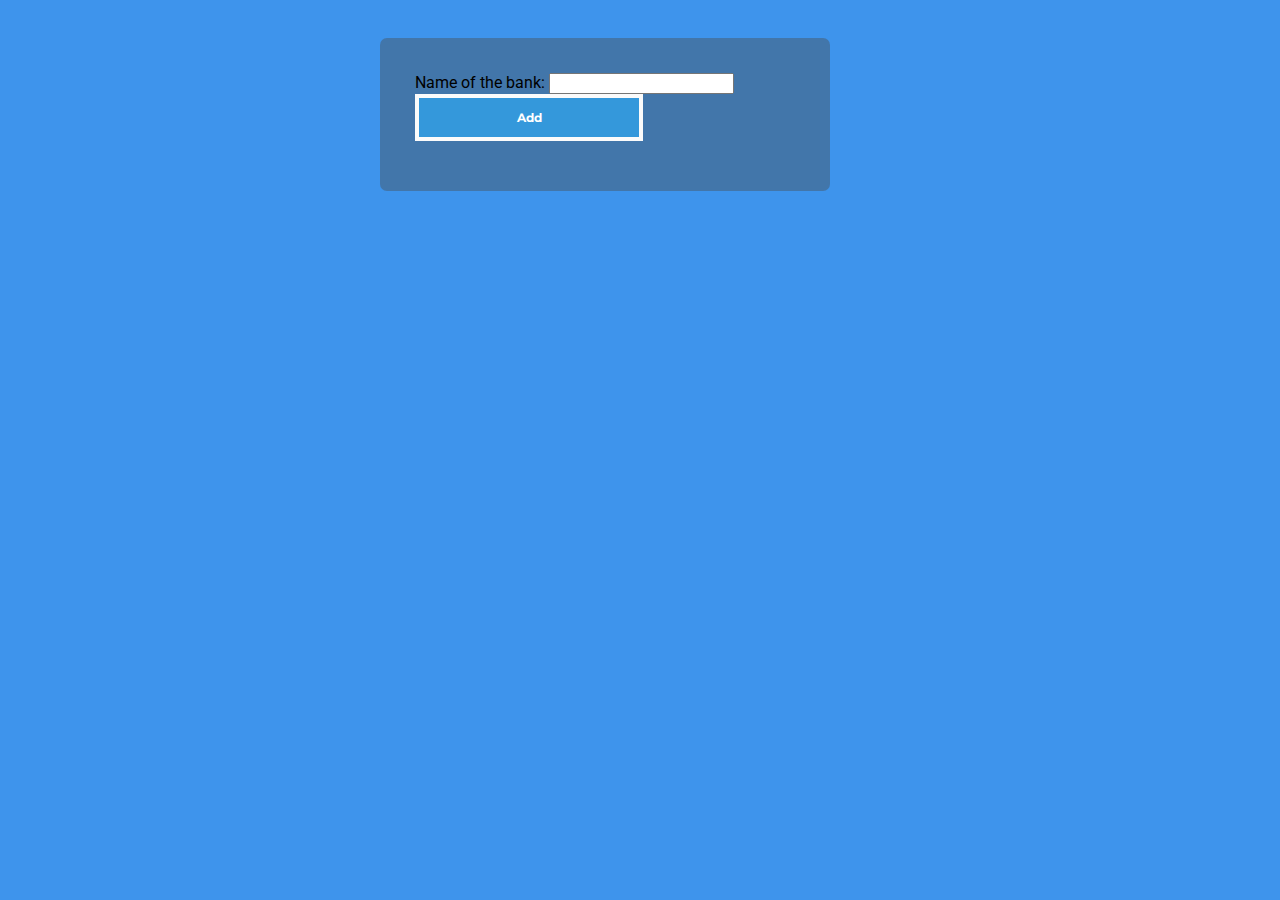
<file: src/main/resources/templates/banks/addBank.html>
<!DOCTYPE html>
<html xmlns:th="http://www.thymeleaf.org">
<head>
    <meta charset="UTF-8">
    <link rel="stylesheet" href="../../static/css/main.css" th:href="@{/css/main.css}">
    <title>New Bank</title>
</head>
<body>
<div id="form-main">
    <div id="form-div">
        <form th:action="@{/addBank}"
              th:object="${bank}" method="post" class="form" id="form1">
            Name of the bank:
            <input type="text" th:field="*{name}"  required/>
            <input type="submit" value="Add" id="button-blue" />
        </form>
    </div>
</div>
</body>
</html>
</file>
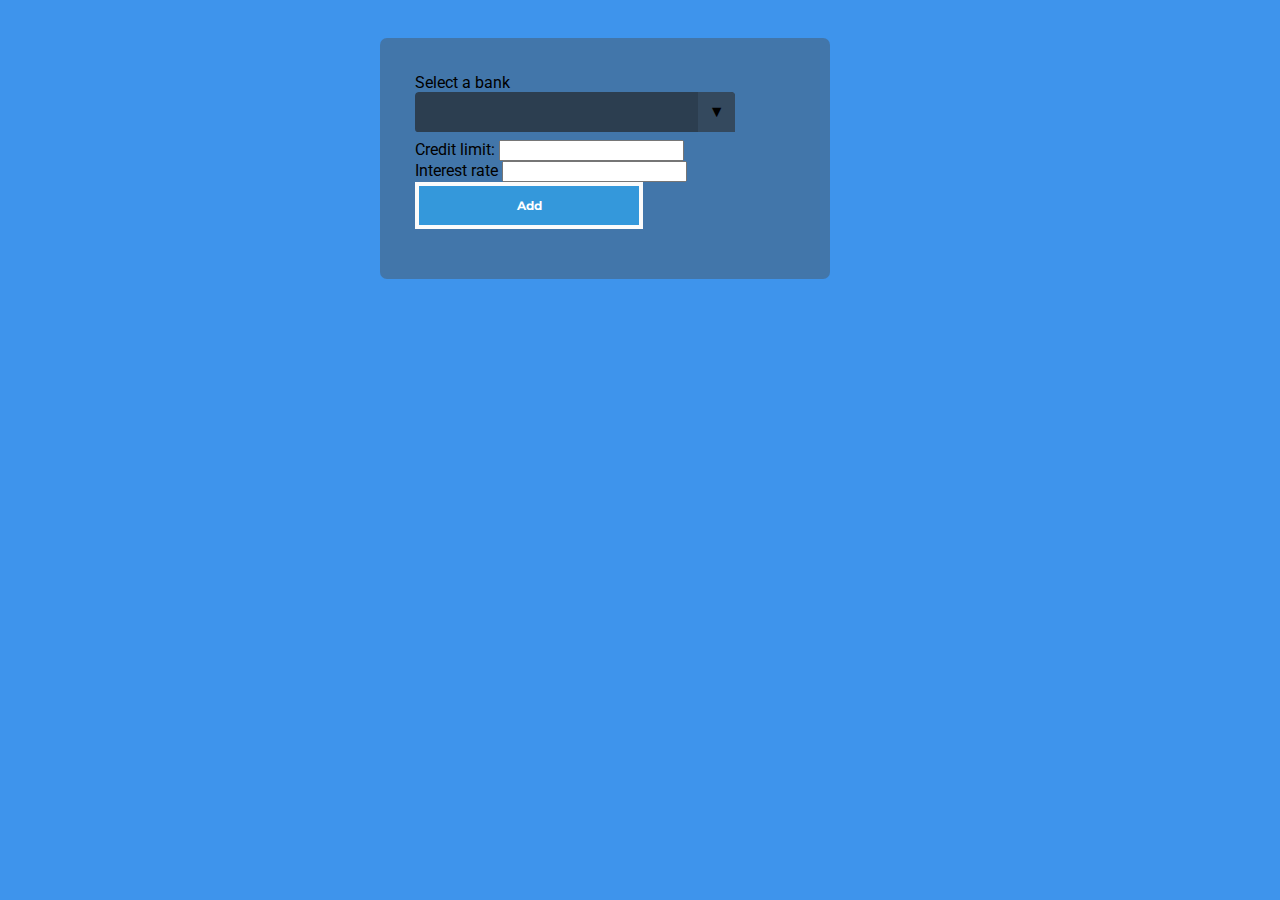
<file: src/main/resources/templates/banks/addLoan.html>
<!DOCTYPE html>
<html xmlns:th="http://www.thymeleaf.org">

<head>
    <meta charset="UTF-8">
    <link rel="stylesheet" href="../../static/css/main.css" th:href="@{/css/main.css}">
    <title>New Loan</title>
</head>
<body>
    <div id="form-main">
        <div id="form-div">
            <form class="form" id="form1 " th:action="@{/addLoan}"
                  th:object="${loan}" method="post">
                Select a bank
                <div class="select">
                    <br>
                    <select class="select" name="bank" required>
                        <option th:each="bank: ${banks}" th:value="${bank.getId()}" th:text="${bank.getName()}"></option>
                    </select>
                </div>
                Credit limit:
                <input type="number" th:field="*{limit}" required />
                <br>
                Interest rate
                <input type="number" th:field="*{interestRate}" required/>
                <div class="submit">
                    <input type="submit" value="Add" id="button-blue" />
                </div>
            </form>
        </div>
    </div>

</body>
</html>
</file>
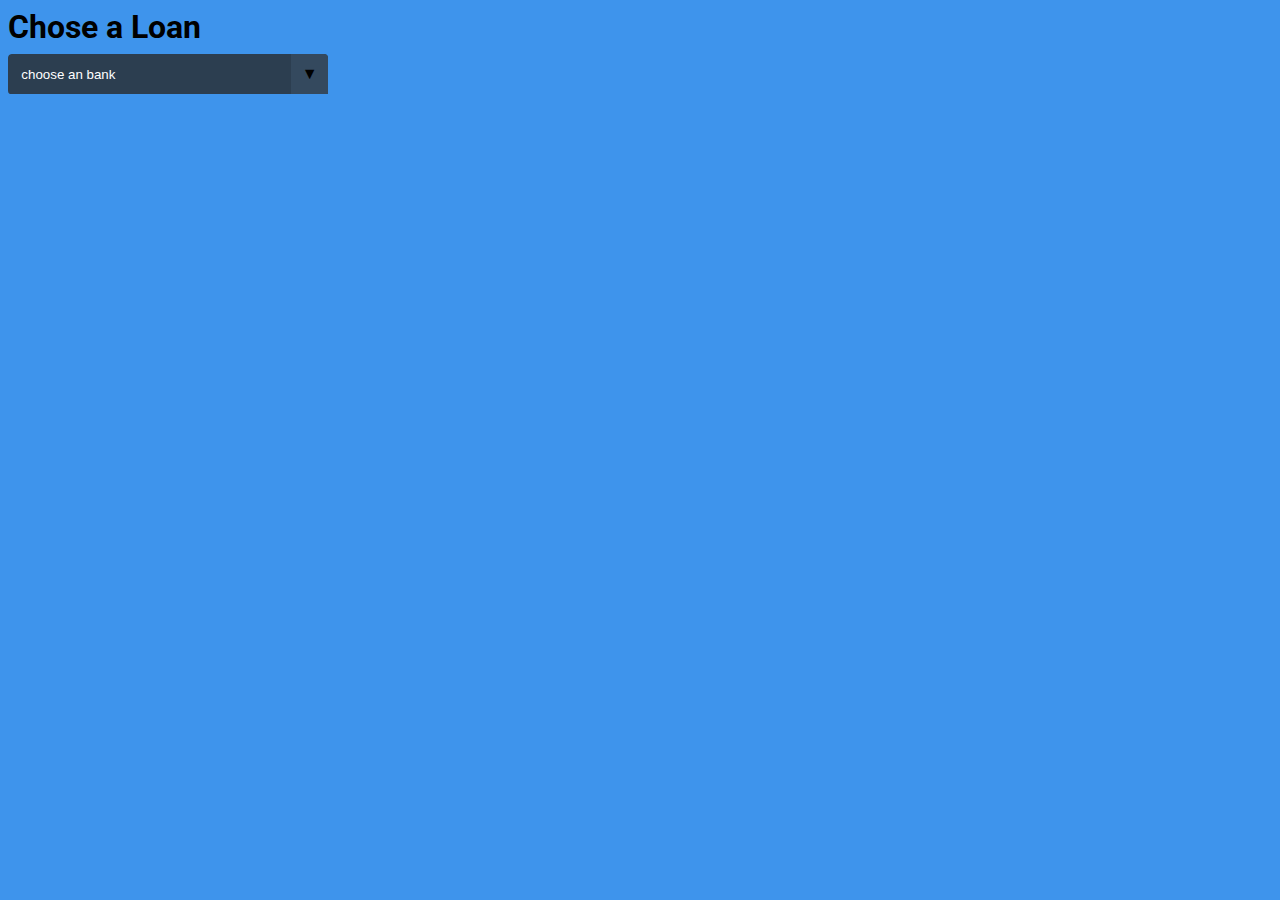
<file: src/main/resources/templates/banks/showBanksForChose.html>
<!DOCTYPE html>
<html xmlns:th="http://www.thymeleaf.org">

<head>
    <meta charset="UTF-8">
    <script src="https://ajax.googleapis.com/ajax/libs/jquery/2.2.0/jquery.min.js"></script>
    <link rel="stylesheet" href="../../static/css/main.css" th:href="@{/css/main.css}">
    <title>Title</title>
</head>
<body>
    <h1>Chose a Loan</h1>
    <div class="select">
        <select class="select" onchange="getLoansForBank(this.options[this.selectedIndex].value)">
            <option disabled selected value>choose an bank</option>
            <option th:each="bank: ${banks}" th:value="${bank.getId()}" th:text="${bank.getName()}"></option>
        </select>
    </div>

    <table id = "a1" class="table-fill"></table>


    <script>
        function getLoansForBank(bankId){
            $('.table-fill').empty();
           $('#a1').append(
               '<tr> <th>Interest Rate</th> <th>Limit</th> <th></th> </tr>'
           );
            $.get("/getLoans/" + bankId, function (data){
                data.forEach(d => $('#a1').append(
                    $('<tr>').prop({
                       innerHTML: '<td>' + d.interestRate + '</td> <td>' + d.limit + '</td> <td> <a href="/choseLoan/' + d.id + '">Get this loan</a></td>',
                    })
                ))
            })
        }
    </script>
</body>
</html>
</file>
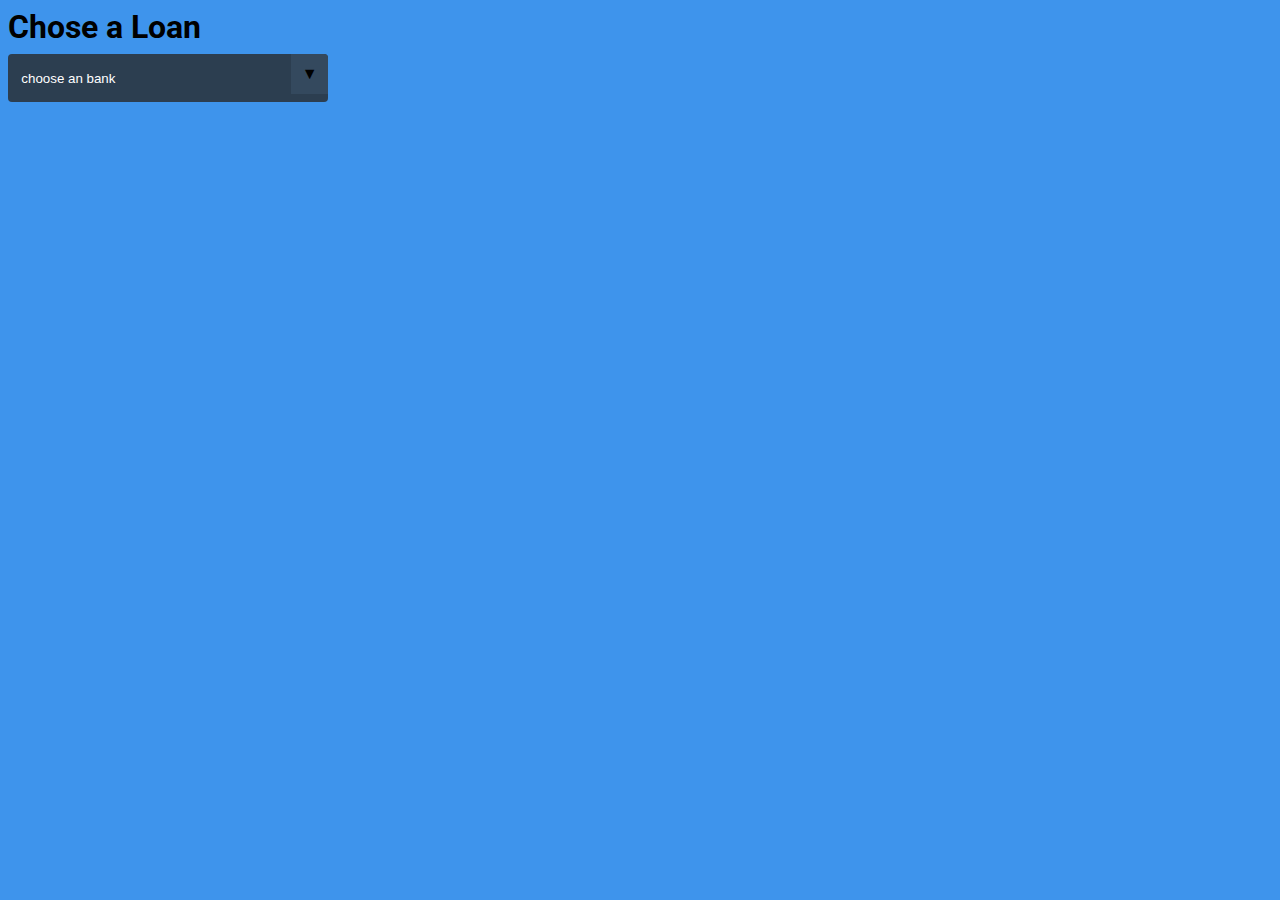
<file: src/main/resources/templates/banks/showBanksForDelete.html>
<!DOCTYPE html>
<html xmlns:th="http://www.thymeleaf.org">

<head>
    <meta charset="UTF-8">
    <script src="https://ajax.googleapis.com/ajax/libs/jquery/2.2.0/jquery.min.js"></script>
    <link rel="stylesheet" href="../../static/css/main.css" th:href="@{/css/main.css}">
    <title>Title</title>
</head>
<body>
<h1>Chose a Loan</h1>
<div class="select">
    <select onchange="getLoansForBank(this.options[this.selectedIndex].value)">
        <option disabled selected value>choose an bank</option>
        <option th:each="bank: ${banks}" th:value="${bank.getId()}" th:text="${bank.getName()}"></option>
    </select>
</div>

<table id="a1" class="table-fill"></table>


<script>
    function getLoansForBank(bankId){
        $('.table-fill').empty();
        $('#a1').append(
            '<tr> <th>Interest Rate</th> <th>Limit</th> <th></th> </tr>'
        );
        $.get("/getLoans/" + bankId, function (data){
            data.forEach(d => $('#a1').append(
                $('<tr>').prop({
                    innerHTML: '<td>' + d.interestRate + '</td> <td>' + d.limit + '</td> <td> <a href="/deleteLoan/' + d.id + '">Delete this loan</a></td>',
                })
            ))
        })
    }
</script>
</body>
</html>
</file>
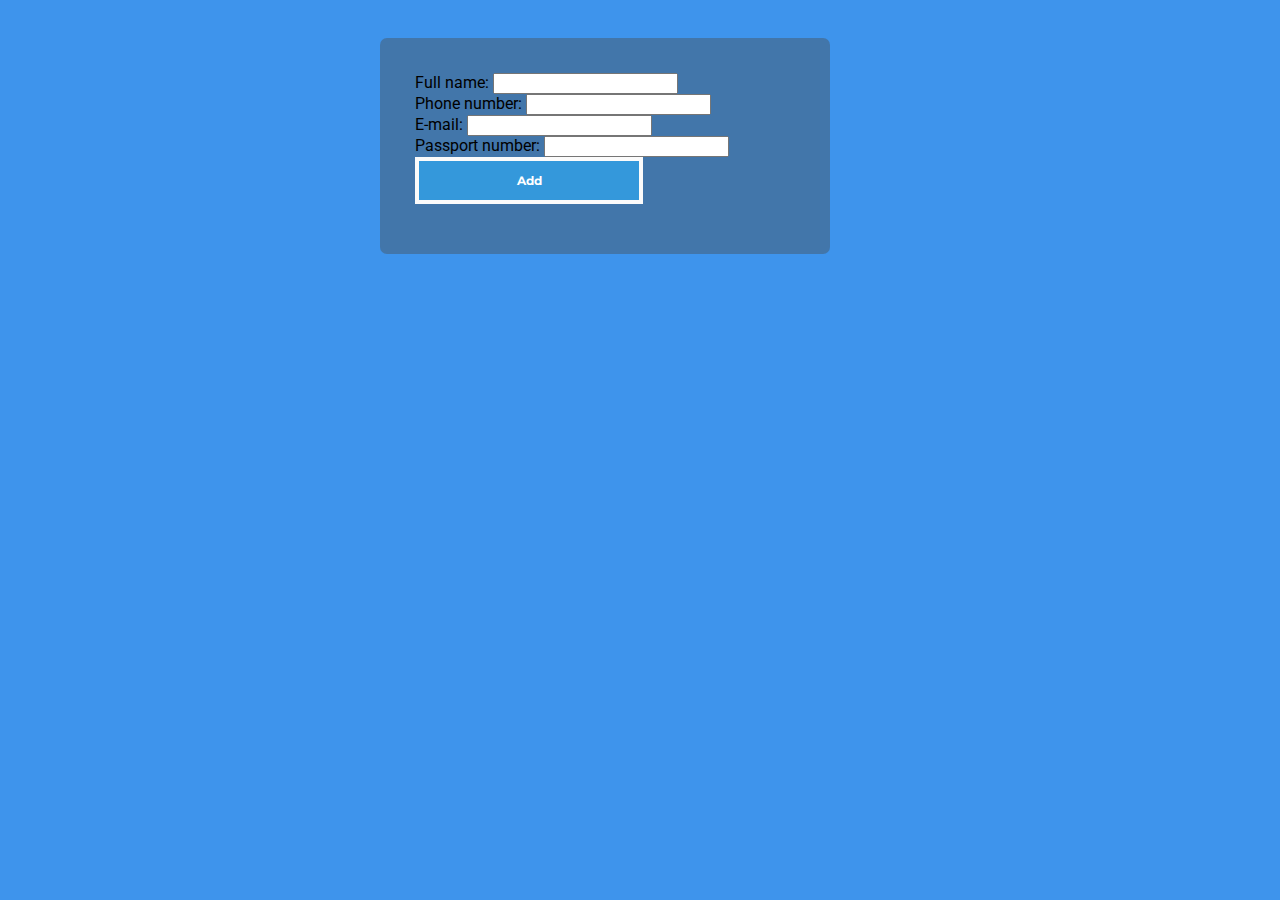
<file: src/main/resources/templates/clients/addClient.html>
<!DOCTYPE html>
<html xmlns:th="http://www.thymeleaf.org">

 <head>
    <meta charset="UTF-8">
     <link rel="stylesheet" href="../../static/css/main.css" th:href="@{/css/main.css}">

     <title>Adding a new Client</title>
</head>
<body>
<div id="form-main">
    <div id="form-div">
        <form th:action="@{/commitLoan}"
              th:object="${client}" method="post" class="form" id="form1">
            Full name:
            <input type="text" th:field="*{fullName}" required/>
            <br/>
            Phone number:
            <input type="text" th:field="*{phoneNumber}" required/>
            <br>
            E-mail:
            <input type="email" th:field="*{email}" required/>
            <br>
            Passport number:
            <input type="text" th:field="*{passportNumber}" required/>
            <br>
            <input type="submit" value="Add" id="button-blue"/>
        </form>
    </div>
</div>
</body>
</html>
</file>
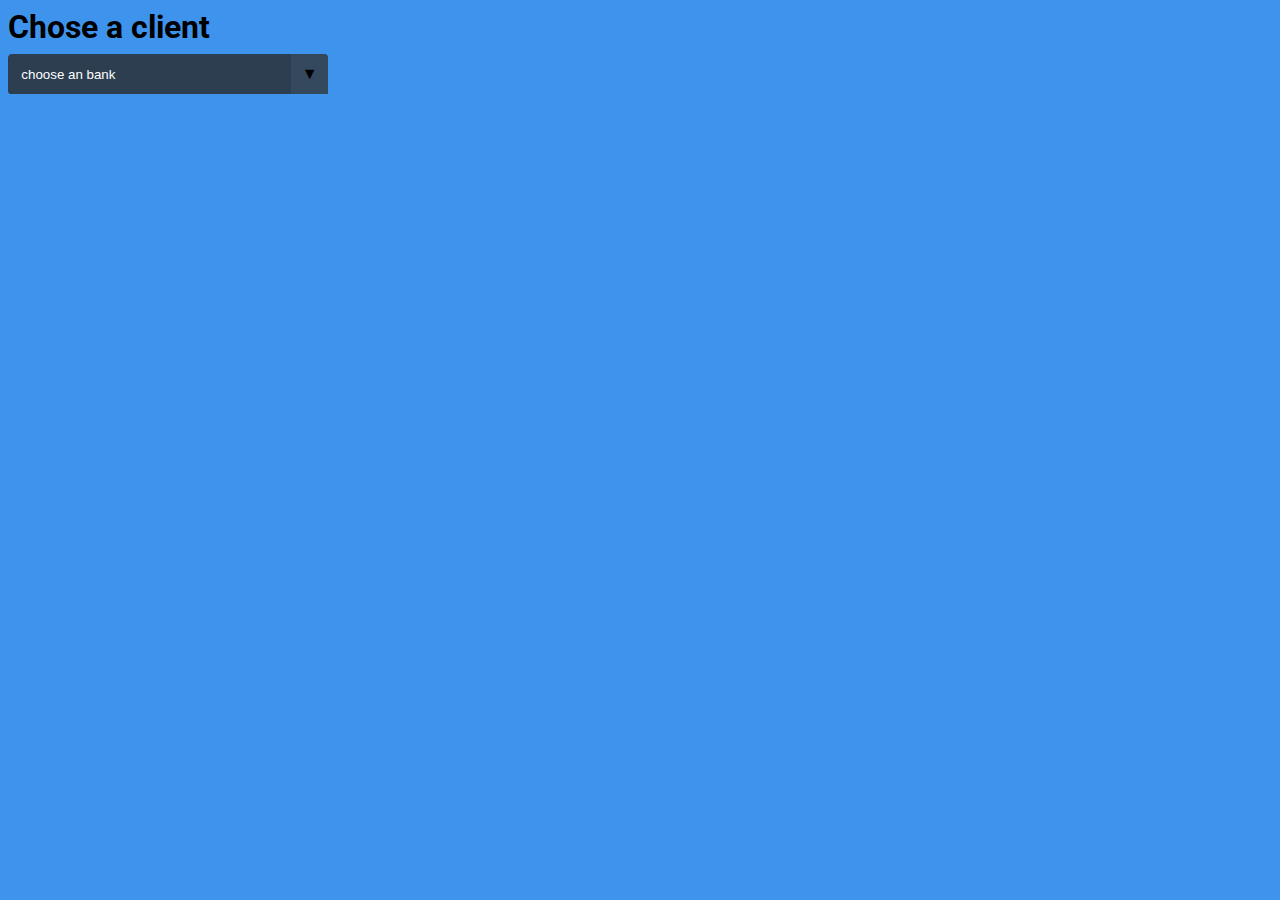
<file: src/main/resources/templates/clients/showClientsForUpdate.html>
<!DOCTYPE html>
<html xmlns:th="http://www.thymeleaf.org">

<head>
    <meta charset="UTF-8">
    <script src="https://ajax.googleapis.com/ajax/libs/jquery/2.2.0/jquery.min.js"></script>
    <link rel="stylesheet" href="../../static/css/main.css" th:href="@{/css/main.css}">
    <title>Title</title>
</head>
<body>
<h1>Chose a client</h1>
<div class="select">
    <select onchange="getClientsForBank(this.options[this.selectedIndex].value)" class="select">
        <option disabled selected value>choose an bank</option>
        <option th:each="bank: ${banks}" th:value="${bank.getId()}" th:text="${bank.getName()}"></option>
    </select>
</div>
<table id="a1" class="table-fill"></table>


<script>
    function getClientsForBank(bankId){
        $('.table-fill').empty();
        $('#a1').append(
            '<tr> <th>Full name</th> <th>Email</th> <th></th> </tr>'
        );
        $.get("/getClients/" + bankId, function (data){
            data.forEach(d => $('#a1').append(
                    $('<tr>').prop({
                        innerHTML: '<td>' + d.fullName + '</td> <td>' + d.email + '</td> <td> <a href="/updateSelectedClient/' + d.id + '">Change personal data</a></td>',
                    })
            )
            )
        })
    }
</script>
</body>
</html>
</file>
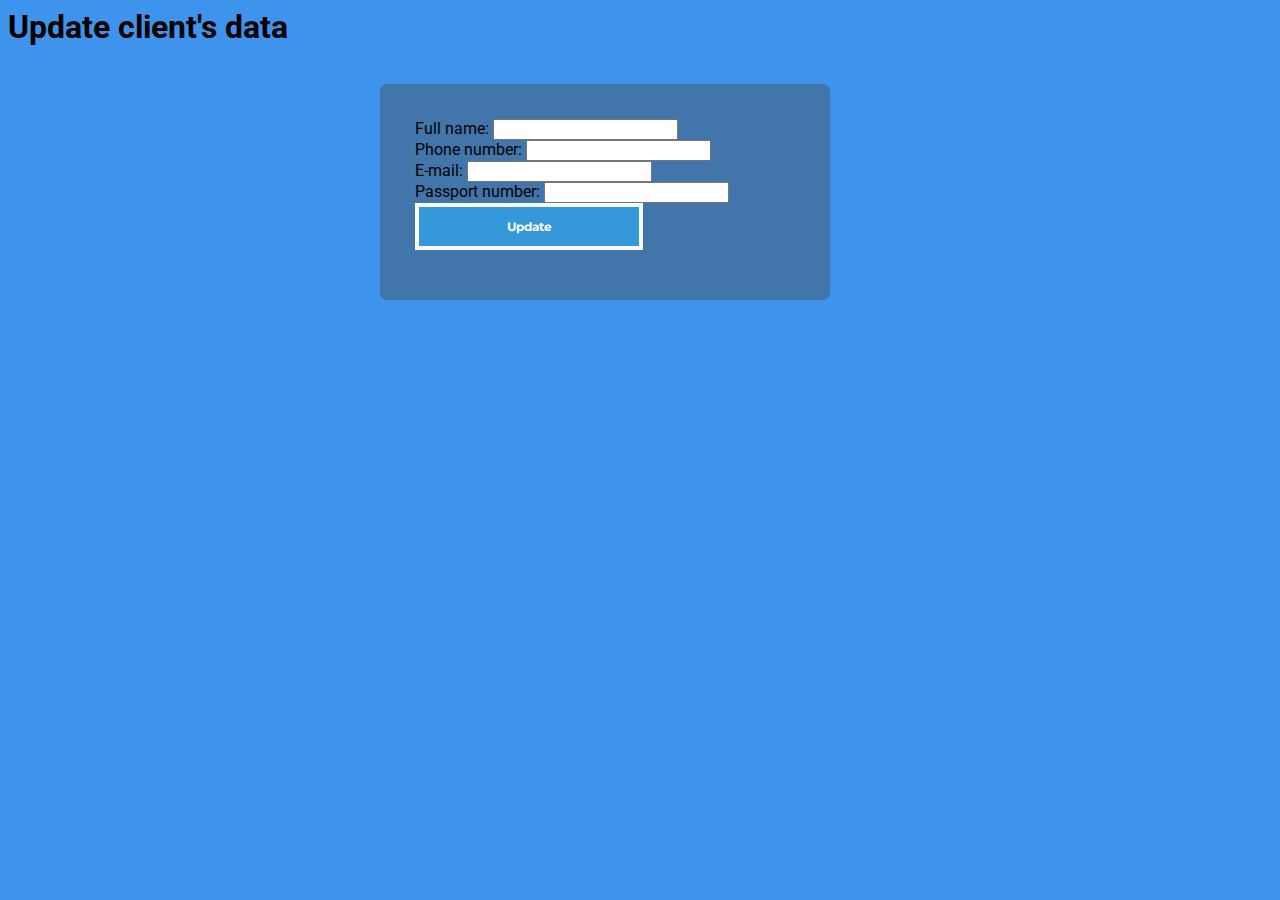
<file: src/main/resources/templates/clients/updateClient.html>
<!DOCTYPE html>
<html xmlns:th="http://www.thymeleaf.org">

<head>
    <meta charset="UTF-8">
    <link rel="stylesheet" href="../../static/css/main.css" th:href="@{/css/main.css}">
    <title>Update</title>
</head>
<body>
    <h1>Update client's data</h1>
    <div id="form-main">
        <div id="form-div">
            <form class="form" id="form1" th:action="@{/updateClient}"
                  th:object="${client}" method="post">
                Full name:
                <input type="text" th:field="*{fullName}" th:value="${client.getFullName()}"/>
                <br/>
                Phone number:
                <input type="text" th:field="*{phoneNumber}" th:value="${client.getPhoneNumber()}" required/>
                <br>
                E-mail:
                <input type="email" th:field="*{email}" th:value="${client.getEmail()}" required/>
                <br>
                Passport number:
                <input type="text" th:field="*{passportNumber}" th:value="${client.getPassportNumber()}" required/>
                <br>
                <input type="submit" value="Update" id="button-blue" />
            </form>
        </div>
    </div>
</body>
</html>
</file>
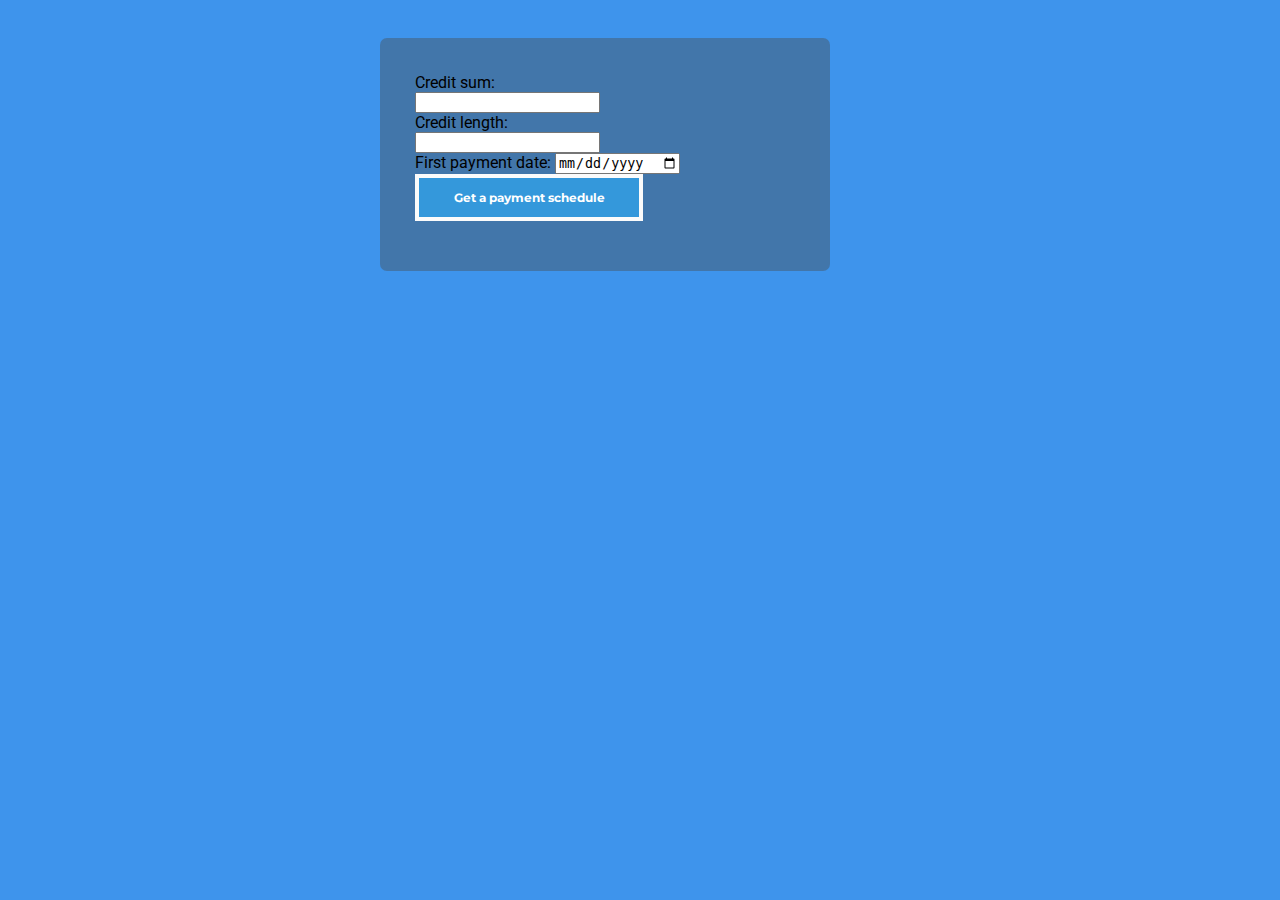
<file: src/main/resources/templates/loans/choseSum.html>
<!DOCTYPE html>
<html xmlns:th="http://www.thymeleaf.org">
<head>
    <meta charset="UTF-8">
    <title>Chose sum</title>
    <link rel="stylesheet" href="../../static/css/main.css" th:href="@{/css/main.css}">
</head>
<body>
<div id="form-main">
    <div id="form-div">
        <form th:action="@{/offer}" method="post">
            Credit sum:
            <br>
            <input type="number" name="sum" required />
            <br>
            Credit length:
            <br>
            <input type="number" name="length" required />
            <br>
            First payment date:
            <input type="date" name="date" required>
            <input type="submit" value="Get a payment schedule" id="button-blue">
        </form>
    </div>
</div>

</body>
</html>
</file>
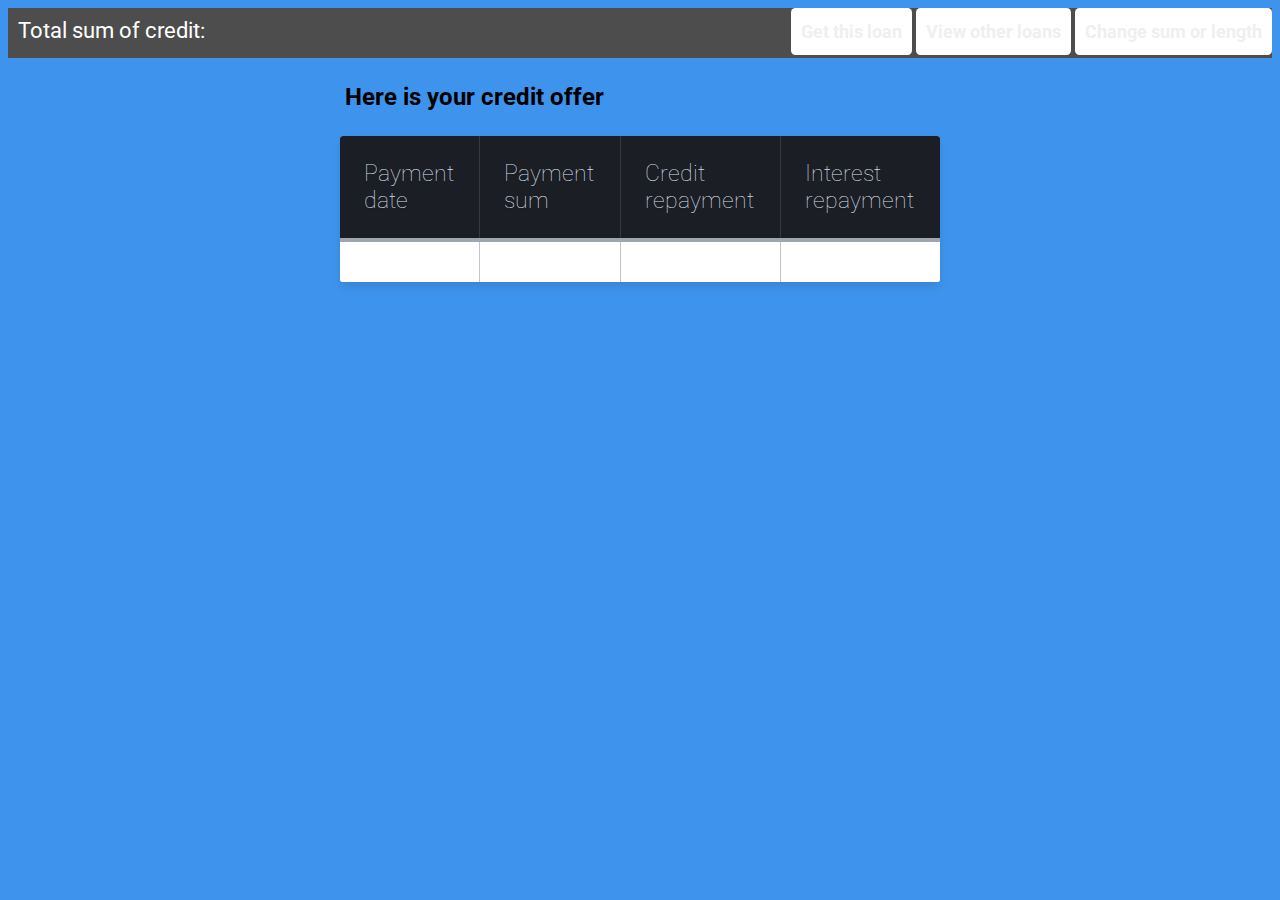
<file: src/main/resources/templates/loans/creditOffer.html>
<!DOCTYPE html>
<html xmlns:th="http://www.thymeleaf.org">
<head>
    <meta charset="UTF-8" >
    <title>Offer</title>
    <meta name="viewport" content="initial-scale=1.0; maximum-scale=1.0; width=device-width;">
    <link rel="stylesheet" href="../../static/css/main.css" th:href="@{/css/main.css}">
</head>
<body>
<div class="nav">
    <input type="checkbox" id="nav-check">
    <div class="nav-header">
        <div class="nav-title">
            Total sum of credit: <span th:text="${totalSum}"></span>
        </div>
    </div>
    <div class="nav-btn">
        <label for="nav-check">
            <span></span>
            <span></span>
            <span></span>
        </label>
    </div>

    <div class="nav-links">
        <a th:href="@{/commitLoan}">Get this loan</a>
        <a th:href="@{/loans/1}">View other loans</a>
        <a th:href="@{/choseSum}">Change sum or length</a>
    </div>
</div>
    <div class="table-title">
        <h2>Here is your credit offer</h2>
    </div>
    <table class="table-fill">
        <tr>
            <th>Payment date</th>
            <th>Payment sum</th>
            <th>Credit repayment</th>
            <th>Interest repayment</th>
        </tr>
        <tr th:each="payment : ${creditOffer.getPaymentSchedules()}">
            <td th:text="${payment.paymentDate}"></td>
            <td th:text="${payment.paymentSum}"></td>
            <td th:text="${payment.creditRepaymentSum}"></td>
            <td th:text="${payment.interestRepaymentSum}"></td>
        </tr>
    </table>
    <br>

</body>

</html>
</file>
